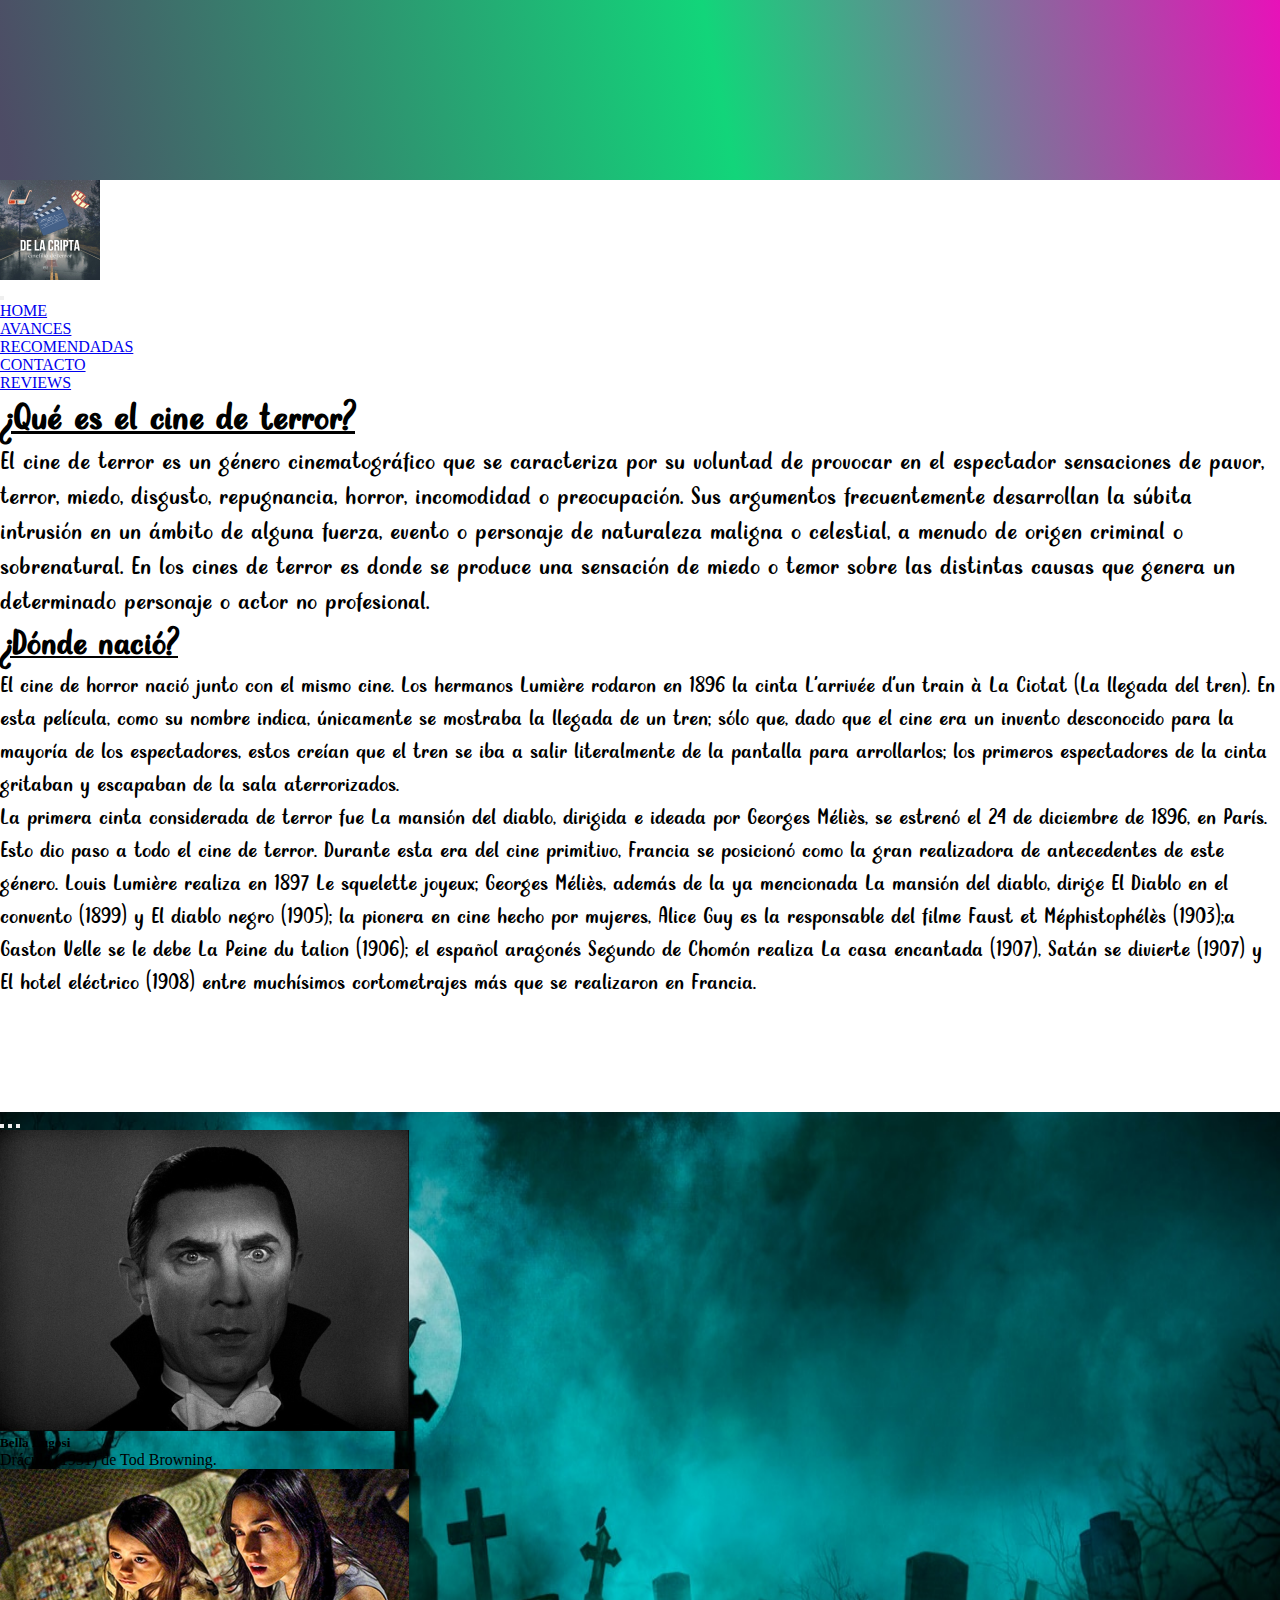
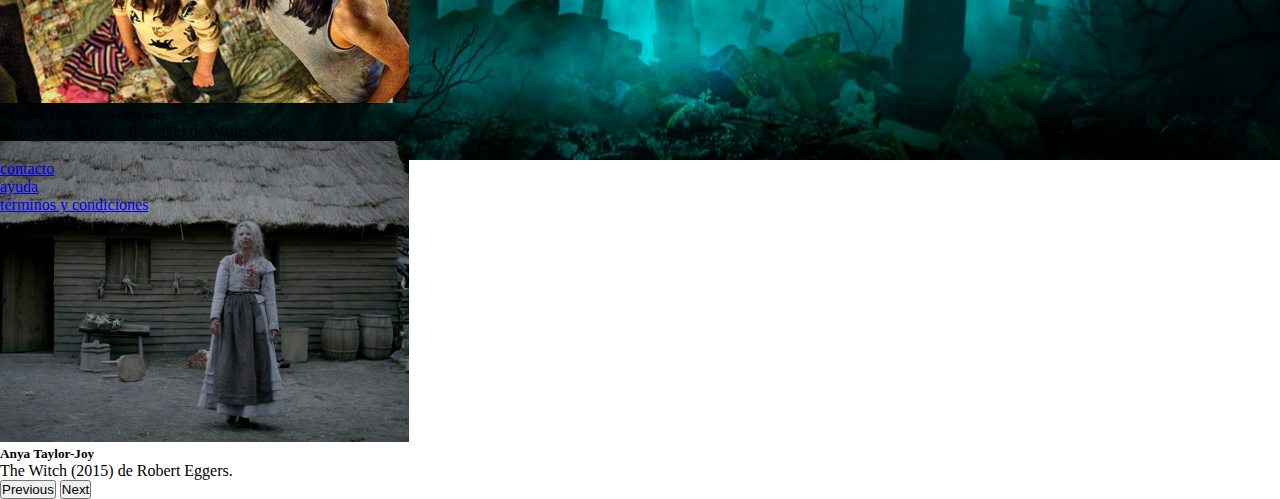
<file: index.html>
<!DOCTYPE html>
<html lang="en">

<head>
  <meta charset="UTF-8">
  <meta http-equiv="X-UA-Compatible" content="IE=edge">
  <meta name="viewport" content="width=device-width, initial-scale=1.0">
  <link href="https://cdn.jsdelivr.net/npm/bootstrap@5.0.2/dist/css/bootstrap.min.css" rel="stylesheet"
    integrity="sha384-EVSTQN3/azprG1Anm3QDgpJLIm9Nao0Yz1ztcQTwFspd3yD65VohhpuuCOmLASjC" crossorigin="anonymous">
  <link rel="stylesheet"
    href="https://cdnjs.cloudflare.com/ajax/libs/animate.css/4.1.1/animate.min.css">
  <link rel="stylesheet" href="./css/style.css">
  <title>Navas RIal - De la Cripta - Index</title>
</head>

<body class="body-index bg-danger">
  <header class="container-fluid p-0">
    <div class="row p-0 m-0 border-0" id="header">

      <div class="col h-100 display-1 d-flex justify-content-center align-items-center px-4 text-center m-0 border-0" id="cripta_animacion">DE LA CRIPTA</div>

    </div>
  </header>
  <nav class="navbar navbar-expand-lg navbar-light bg-danger">
    <div class="container-fluid">
      <div class="logo-imagen">
        <img src="./assets/images/DE LA CRIPTA logo.jpg" alt="logo" class="rounded-circle img-fluid px-2" id="logo_imagen">
      </div>
      <button class="navbar-toggler mx-3" type="button" data-bs-toggle="collapse" data-bs-target="#navbarNavDropdown"
        aria-controls="navbarNavDropdown" aria-expanded="false" aria-label="Toggle navigation">
        <span class="navbar-toggler-icon"></span>
      </button>
      <div class="collapse navbar-collapse" id="navbarNavDropdown">
        <ul class="navbar-nav">
          <li class="nav-item">
            <a class="nav-link active" aria-current="page" href="#">HOME</a>
          </li>
          <li class="nav-item">
            <a class="nav-link" href="#">AVANCES</a>
          </li>
          <li class="nav-item">
            <a class="nav-link" href="#">RECOMENDADAS</a>
          </li>
          <li class="nav-item">
            <a class="nav-link" href="./pages/contacto.html">CONTACTO</a>
          </li>
          <li class="nav-item">
            <a class="nav-link" href="#">REVIEWS</a>
          </li>

        </ul>
      </div>
    </div>
  </nav>

  <main>
    <div class="container-fluid animate__animated animate__slideInLeft" id="container_encabezados">
      <div class="row border-bottom" id="main">
        <section class="col-sm-12 col-md-12 col-lg-4 col-xl-4 bg-info text-center" id="section_info">
          <h2 class="pt-2 pb-2"><u>¿Qué es el cine de terror?</u></h2>
          <div class="d-flex justify-content-star align-items-center">
            <p class="text-sm-start text-md-start text-lg-start text-xl-start px-2">El cine de terror es un género
              cinematográfico que se caracteriza por su voluntad de provocar
              en el espectador
              sensaciones de pavor,
              terror, miedo, disgusto, repugnancia, horror, incomodidad o preocupación. Sus argumentos frecuentemente
              desarrollan la súbita intrusión en un ámbito de alguna fuerza, evento o personaje de naturaleza maligna
              o celestial, a menudo de origen criminal o sobrenatural.
              En los cines de terror es donde se produce una sensación de miedo o temor sobre las distintas causas que
              genera
              un determinado personaje o actor no profesional.</p>
          </div>

        </section>

        <section class="col-sm-12 col-md-12 col-lg-8 col-xl-8  bg-warning text-center" id="section_info1">
          <h2 class="pt-2 pb-2"><u>¿Dónde nació?</u></h2>
            <P class="text-sm-start text-md-start text-lg-start text-xl-start px-4">El cine de horror nació junto con el
            mismo cine. Los hermanos Lumière rodaron en 1896 la cinta L'arrivée
            d'un
            train à La Ciotat (La llegada del tren). En esta película, como su nombre indica, únicamente se mostraba
            la
            llegada de un tren; sólo que,
            dado que el cine era un invento desconocido para la mayoría de los espectadores, estos creían que el
            tren se
            iba
            a salir literalmente de la pantalla para arrollarlos; los primeros espectadores de la cinta gritaban y
            escapaban
            de la sala aterrorizados.</p>

            <p class="text-sm-start text-md-start text-lg-start text-xl-start px-4">La primera cinta
            considerada de terror fue La mansión del diablo, dirigida e ideada por Georges Méliès,
            se estrenó el 24 de diciembre de 1896, en París. Esto dio paso a todo el cine de terror. Durante esta era
            del cine primitivo, Francia se posicionó como la gran realizadora de antecedentes de este género. Louis
            Lumière realiza en 1897 Le squelette joyeux;
            Georges Méliès, además de la ya mencionada La mansión del diablo, dirige El Diablo en el convento (1899) y
            El
            diablo negro (1905); la pionera en cine hecho por mujeres, Alice Guy es la responsable del filme Faust et
            Méphistophélès
            (1903);a Gaston Velle se le debe La Peine du talion (1906); el español aragonés Segundo de Chomón realiza La
            casa encantada (1907), Satán se divierte (1907) y El hotel eléctrico (1908) entre muchísimos cortometrajes
            más
            que se realizaron en Francia.</p>
          <br>
        </section>
      </div>
    </div>
  </main>
  <div class="container-fluid bg-primary border-5 border-dark position-relative" id="carousel_index">
    <div class="row"> 
      <div class=" col-12 ">
        <div id="carouselExampleCaptions" class="container-fluid carousel slide" data-bs-ride="carousel">
          <div class="carousel-indicators">
            <button type="button" data-bs-target="#carouselExampleCaptions" data-bs-slide-to="0" class="active" aria-current="true" aria-label="Slide 1"></button>
            <button type="button" data-bs-target="#carouselExampleCaptions" data-bs-slide-to="1" aria-label="Slide 2"></button>
            <button type="button" data-bs-target="#carouselExampleCaptions" data-bs-slide-to="2" aria-label="Slide 3"></button>
          </div>
          <div class="carousel-inner d-flex flex-column align-items-baseline justify-content-between">
            <div class="carousel-item active">
              <img src="./assets/images/bella lugosi.jpg" class=" d-block img-fluid align-self-center pt-5" alt="bella lugosi">
              <div class="carousel-caption d-none d-md-block pt-5">
                <h5>Bella Lugosi</h5>
                <p>Drácula (1931) de Tod Browning.</p>
              </div>
            </div>
            <div class="carousel-item justify-content-center align-items-center">
              <img src="./assets/images/dirty water.jpg" class="d-block img-fluid align-self-center pt-5 px-5" alt="dark water">
              <div class="carousel-caption d-none d-md-block pt-5">
                <h5>Jennifer Conelly y Ariel Gace</h5>
                <p>Dark Water (2002 - Remake) de Walter Salles.</p>
              </div>
            </div>
            <div class="carousel-item">
              <img src="./assets/images/the witch foto 1.jpg" class="d-block img-fluid pt-5" alt="the witch">
                <div class="carousel-caption d-none d-md-block pt-5">
                <h5>Anya Taylor-Joy</h5>
                <p>The Witch (2015) de Robert Eggers.</p>
              </div>
            </div>
        </div>
        <button class="carousel-control-prev" type="button" data-bs-target="#carouselExampleCaptions" data-bs-slide="prev">
          <span class="carousel-control-prev-icon" aria-hidden="true"></span>
          <span class="visually-hidden">Previous</span>
        </button>
        <button class="carousel-control-next" type="button" data-bs-target="#carouselExampleCaptions" data-bs-slide="next">
          <span class="carousel-control-next-icon" aria-hidden="true"></span>
          <span class="visually-hidden">Next</span>
        </button>
        </div>
      </div>
    </div>
</div>
      
      
      
      
      
      
      
    

  <script src="https://cdn.jsdelivr.net/npm/@popperjs/core@2.9.2/dist/umd/popper.min.js"
    integrity="sha384-IQsoLXl5PILFhosVNubq5LC7Qb9DXgDA9i+tQ8Zj3iwWAwPtgFTxbJ8NT4GN1R8p" crossorigin="anonymous">
  </script>
  <script src="https://cdn.jsdelivr.net/npm/bootstrap@5.0.2/dist/js/bootstrap.min.js"
    integrity="sha384-cVKIPhGWiC2Al4u+LWgxfKTRIcfu0JTxR+EQDz/bgldoEyl4H0zUF0QKbrJ0EcQF" crossorigin="anonymous">
  </script>

  <footer class="navbar navbar-expand-lg navbar-light bg-danger m-0 p-0 position-absolute" id="footer_index">
    <div class="container-fluid">
      <div class="navbar-text">
        <ul class="navbar-nav">
          <li class="nav-item">
            <a class="nav-link" aria-current="page" href="./pages/contacto.html">contacto</a>
          </li>
          <li class="nav-item">
            <a class="nav-link" href="#">ayuda</a>
          </li>
          <a class="nav-link" aria-current="page" href="#">términos y condiciones</a>


        </ul>
      </div>
    </div>
  </footer> 
</body>

</html>
</file>
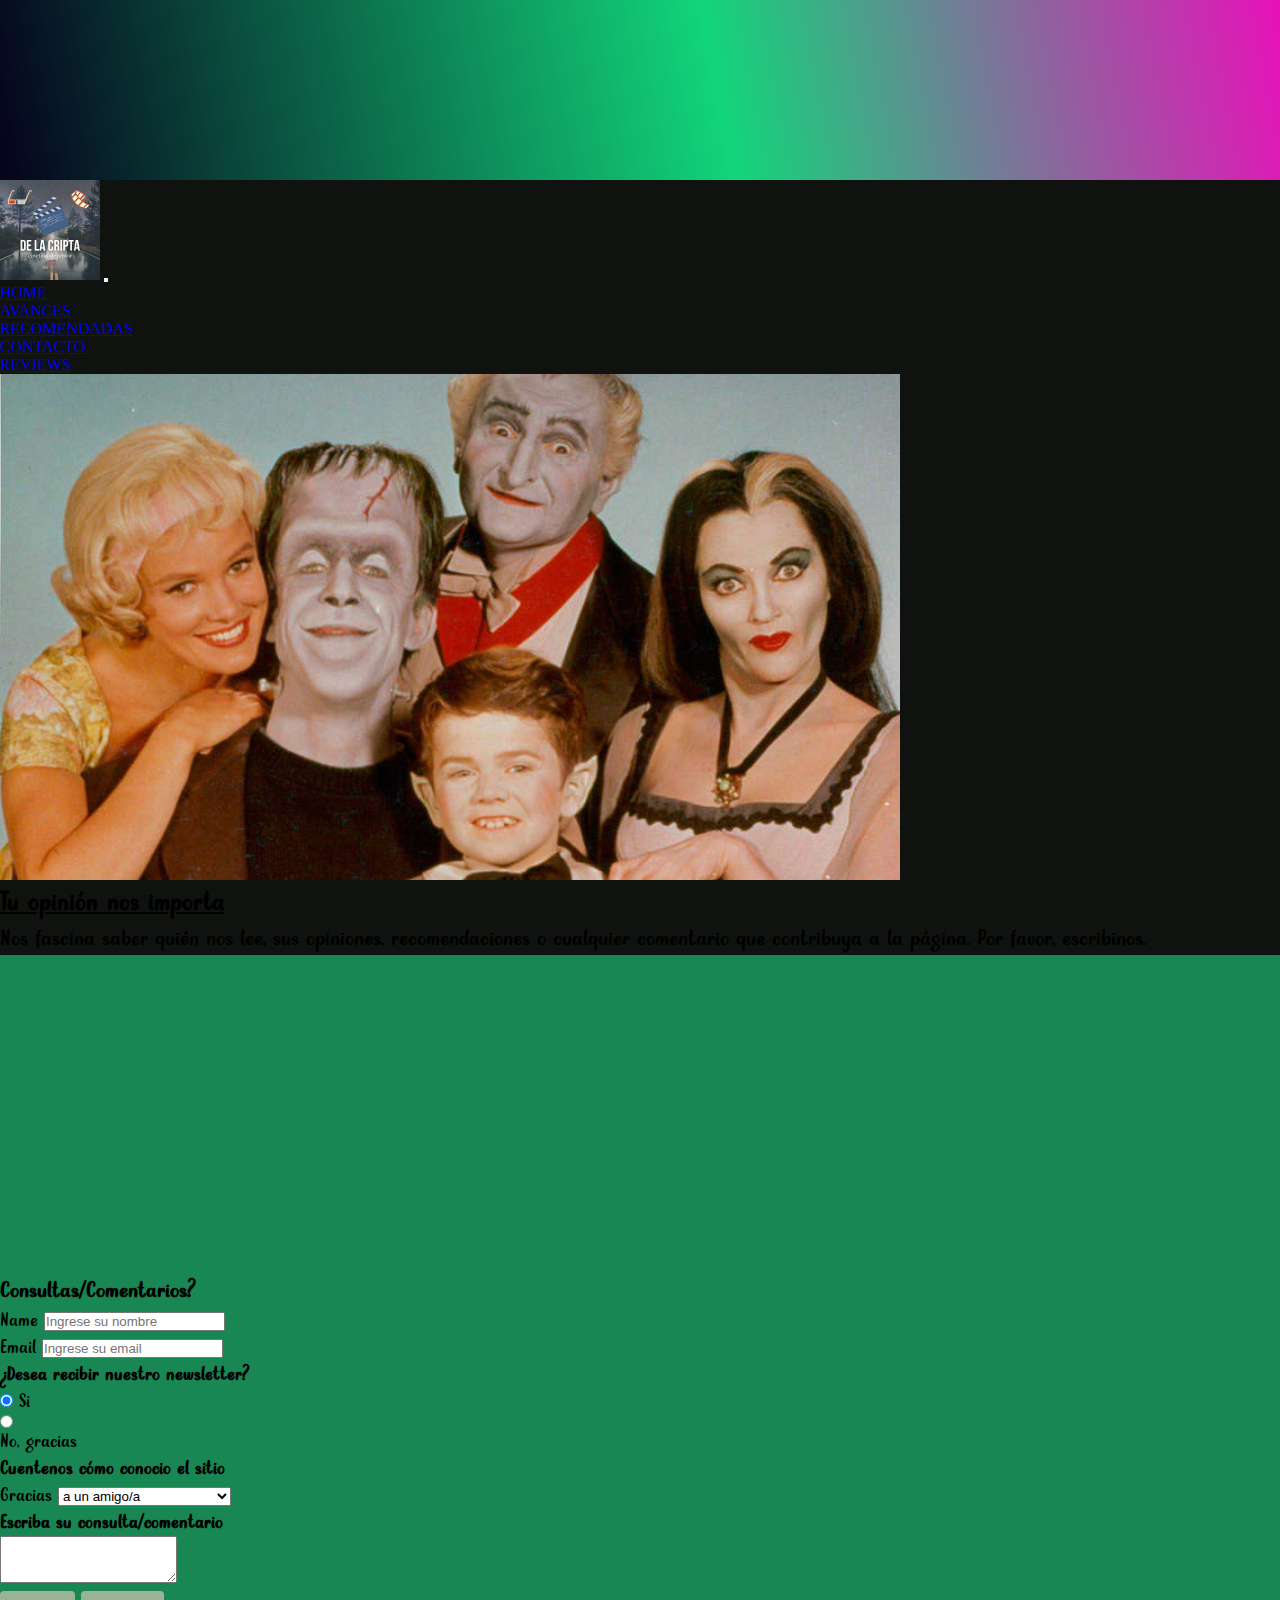
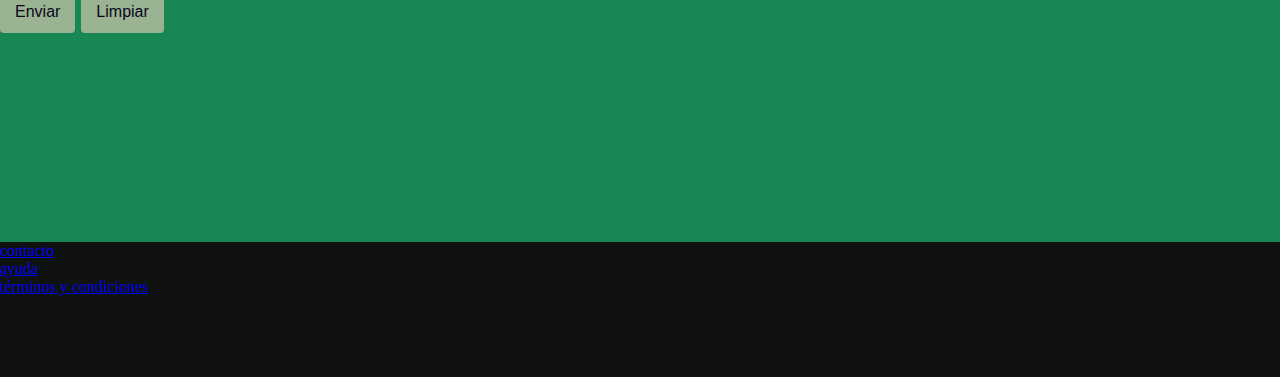
<file: pages/contacto.html>
<!DOCTYPE html>
<html lang="en">

<head>
  <meta charset="UTF-8">
  <meta http-equiv="X-UA-Compatible" content="IE=edge">
  <meta name="viewport" content="width=device-width, initial-scale=1.0">
  <link href="https://cdn.jsdelivr.net/npm/bootstrap@5.0.2/dist/css/bootstrap.min.css" rel="stylesheet"
    integrity="sha384-EVSTQN3/azprG1Anm3QDgpJLIm9Nao0Yz1ztcQTwFspd3yD65VohhpuuCOmLASjC" crossorigin="anonymous">
  <link
    rel="stylesheet" href="https://cdnjs.cloudflare.com/ajax/libs/animate.css/4.1.1/animate.min.css">
  <link rel="stylesheet" href="../css/style.css">
  <title>Navas RIal - De la Cripta - contacto</title>
</head>

<body class="body-contacto">
  <header class="container-fluid p-0">
    <div class="row p-0 m-0 border-0" id="header">

      <div class="col h-100 display-1 d-flex justify-content-center align-items-center px-4 text-center m-0 border-0" id="cripta_animacion">DE LA CRIPTA</div>

    </div>
  </header>
  <nav class="navbar navbar-expand-lg navbar-light bg-danger">
    <div class="container-fluid">
      <img src="../assets/images/DE LA CRIPTA logo.jpg" alt="logo" class="rounded-circle img-fluid px-2">
      <button class="navbar-toggler" type="button" data-bs-toggle="collapse" data-bs-target="#navbarNavDropdown"
        aria-controls="navbarNavDropdown" aria-expanded="false" aria-label="Toggle navigation">
        <span class="navbar-toggler-icon"></span>
      </button>
      <div class="collapse navbar-collapse" id="navbarNavDropdown">
        <ul class="navbar-nav">
          <li class="nav-item">
            <a class="nav-link" aria-current="page" href="../index.html">HOME</a>
          </li>
          <li class="nav-item">
            <a class="nav-link" href="#">AVANCES</a>
          </li>
          <li class="nav-item">
            <a class="nav-link" href="#">RECOMENDADAS</a>
          </li>
          <li class="nav-item">
            <a class="nav-link active" href="#">CONTACTO</a>
          </li>
          <li class="nav-item">
            <a class="nav-link" href="#">REVIEWS</a>
          </li>

        </ul>
      </div>
    </div>
  </nav>

  <main class="container-fluid p-0">
    <div class="row p-0 m-0 text-center">
      <div class="col-8 bg-dark text-center border-0 m-0 p-0">
        <img src="../assets/images/download.jpg" alt="monsters" class="img-fluid">
      </div>
      
    <div class="col-4 bg-success border-2">
      <section id="section_info_3" class="text-center">
        <h3 class="animate_animated animate__hinge"><u>Tu opinión nos importa</u></h3>
        <p>Nos fascina saber quién nos lee, sus opiniones, recomendaciones o cualquier comentario que contribuya a la
          página.
          Por favor, escribinos.</p>


      </section>
    </div>
  </main>
  <div class="container-fluid p-0">
    <form class="border border-dark p-4 " id="formulario_general">

      <div class="row py-3 d-inline border-3 border-dark d-flex justify-content-between" id="formulario_nombre">
        <div class="col">
          <h3>Consultas/Comentarios?</h3>
          <div class="col col-xl-auto">
            <label for="nameImput" class="form-label">Name</label>
            <input type="text" id="name" class="w-75" placeholder="Ingrese su nombre" required>
          </div>
          <div class="col col-xl-auto">
            <label for="emailImput" class="form-label">Email</label>
            <input type="email" id="email" class="w-75" placeholder="Ingrese su email" required>
          </div>
        </div>
        <div class="col" id="formulario_newsletter">
          <h4>¿Desea recibir nuestro newsletter?</h4>
          <div class="col-sm-12">
            <div class="pt-1 align-self-start">
              <input class="form-check-input" type="radio" name="gridRadios" id="si" value="si" checked>
              <label class="form-check-label" for="gridRadios1"> Si</label>
            </div>
            <div class="form-check pt-1 align-self-end">
              <input class="form-check-input" type="radio" name="gridRadios" id="no" value="no">
              <label class="form-check-label" for="gridRadios2">
                <p>No, gracias</p>
              </label>
            </div>
          </div>
        </div>
      </div>
      <div class="row py-3">
          <div class="col-6" id="formulario_conocimiento6">
            <h4>Cuentenos cómo conocio el sitio</h4>
              <label for="modo">Gracias</label>
              <select name="A traves de" id="via">
                <option value="amigue"> a un amigo/a</option>
                <option value="intenet">a Google u otro buscador</option>
                <option value="otro"> Otro</option>
              </select>
          </div>
          <div class="col-6 py-1 d-inline" id="formulario_comentario">
            <h4>Escriba su consulta/comentario</h4>
              <div class="mb-3">
                <label for="consulta" class="form-label">
                  <textarea class="form-control" rows="3"></textarea></label>
              </div>
          </div>
      </div>
      <div class="row">
        <div class="col-12 d-flex align-items-center justify-content-evenly pb-5 mb-5" id="botones_reseteo">
          <button type="submit" input id="enviar" class="btn-envia1">Enviar</button>
          <button type="reset" input id="reset" class="btn-envia1">Limpiar</button>
          
        </div>
      </div>
    </form>
    
  </div>
    <script src="https://cdn.jsdelivr.net/npm/@popperjs/core@2.9.2/dist/umd/popper.min.js"
      integrity="sha384-IQsoLXl5PILFhosVNubq5LC7Qb9DXgDA9i+tQ8Zj3iwWAwPtgFTxbJ8NT4GN1R8p" crossorigin="anonymous">
    </script>
    <script src="https://cdn.jsdelivr.net/npm/bootstrap@5.0.2/dist/js/bootstrap.min.js"
      integrity="sha384-cVKIPhGWiC2Al4u+LWgxfKTRIcfu0JTxR+EQDz/bgldoEyl4H0zUF0QKbrJ0EcQF" crossorigin="anonymous">
    </script>
  <footer>
    <div class="navbar navbar-expand-lg navbar-light bg-danger m-0 pb-2 mt-2" id="footer_contacto">
      <div class="navbar-text">
        <ul class="navbar-nav">
          <li class="nav-item">
            <a class="nav-link" aria-current="page" href="#">contacto</a>
          </li>
          <li class="nav-item">
            <a class="nav-link" href="#">ayuda</a>
          </li>
          <a class="nav-link" aria-current="page" href="#">términos y condiciones</a>
          


        </ul>
      </div>
    </div>
  </footer> 



</body>

</html>
</file>
<file: css/style.css>
* {
    margin: 0;
    padding: 0;
}


/* ---elementos compartidos--- */

html {
    overflow-x: hidden;
}

#header {
    height: 20vh;
    font-family: "shadow";
    font-size: 1rem;
    padding-right: 200px;
    background-image: linear-gradient(79deg, rgba(2, 0, 36, 0.7015756986388305) 1%, rgba(18, 213, 122, 1) 56%, rgba(232, 17, 185, 1) 100%);


}

#cripta_animacion {
    transform: scale(2);
    transition: transform 4s;

    transition: width 2s, height 2s, transform 5s
}

#cripta_animación:hover {
    width: 100px;
    height: 100px;
    transform: rotate(180deg);
}

#main {
    height: 80vh;
    width: 100vw;
    overflow-y: auto;
}

#nav {
    height: 10vh;

}


.animate__hinge {
    animation-delay: 3s;
    animation-fill-mode: both;
}

#section_info {
    font-family: "sausage";
    font-size: 1.3em;

}

#section_info1 {
    font-family: "sausage";
    font-size: 1.2rem;



}

#section_info_3 {
    font-family: "sausage";
    font-size: 1.2rem
}

@font-face {
    font-family: "shadow";
    src: url(../assets/fonts/Doctor\ Terror.otf)
}

@font-face {
    font-family: "sausage";
    src: url(../assets/fonts/Homemade\ Sausage.ttf);
}


/* --CSS INDEX-- */

.body-index {
    width: 100vw;
    height: 200vh
}

#carousel_index {
    height: 72vh;

    background-image: url(../assets/images/bgr\ terror.jpg);
    background-repeat: round;
}


#footer_index {
    height: 10vh;
    position: absolute;
    top: 0,  !important;
    width: 100vw;

}



#formulario_general {
    font-family: "sausage";
    ;
    padding-top: 25%;
    background-color: rgb(25 135 84);
    height: 63vh;

}

/* --CSS CONTACTO-- */

#footer_contacto {
    height: 15vh;
    min-width: 100vw;
    position: fixed red,  !important;
    width: 100%;

}

.body-contacto {
    width: 100vw;
    position: relative;
    height: 150vh,  !important;
    background-color: rgb(15, 18, 15);
}

#no {
    display: block;
    text-align: center;

}

#formulario_nombre {
    border-radius: 30px solid black,  !important;
    margin: 30px solid black;

}



.btn-envia1 {
    padding: 6px 12px;
    border: 3px solid transparent;
    display: inline-block;
    font-weight: 400;
    line-height: 1.5;
    color: #0c061b;
    text-align: center;
    text-decoration: none;
    vertical-align: middle;
    cursor: pointer;
    -webkit-user-select: none;
    -moz-user-select: none;
    user-select: none;
    background-color: rgba(255, 215, 196, 0.562);
    ;
    padding: 0.375rem 0.75rem;
    font-size: 1rem;
    border-radius: 0.25rem;

}




/* --MEDIA QUERIES-- */
@media only screen and (min-width: 768px) and (max-width:992px) {
    #footer_index {
        height: 30vh;
        width: 100vw;

    }

    #footer_contacto {
        height: 30vh;
        min-width: 100vw
    }

}



@media only screen and (min-width: 574px) and (max-width:768px) {
    #footer_index {
        height: 30vh;
        position: absolute;
        top: 0,  !important;
        width: 100vw;

    }


    #footer_contacto {
        min-width: 100vw;
        height: 18vh;
        text-align: start;
        margin: 0;
        border: 0;
        padding: 0;

    }

    .body-contacto {
        width: 100vw;
        position: relative;
        height: 169vh,  !important;
        background-color: rgb(15, 18, 15);
    }

    #formulario_general {
        font-family: "sausage";
        padding-top: 25%;
        background-color: rgb(25 135 84);
        height: 71vh;

    }

    #section_info_3 {
        font-family: "sausage";
        font-size: 1em
    }



}
</file>
